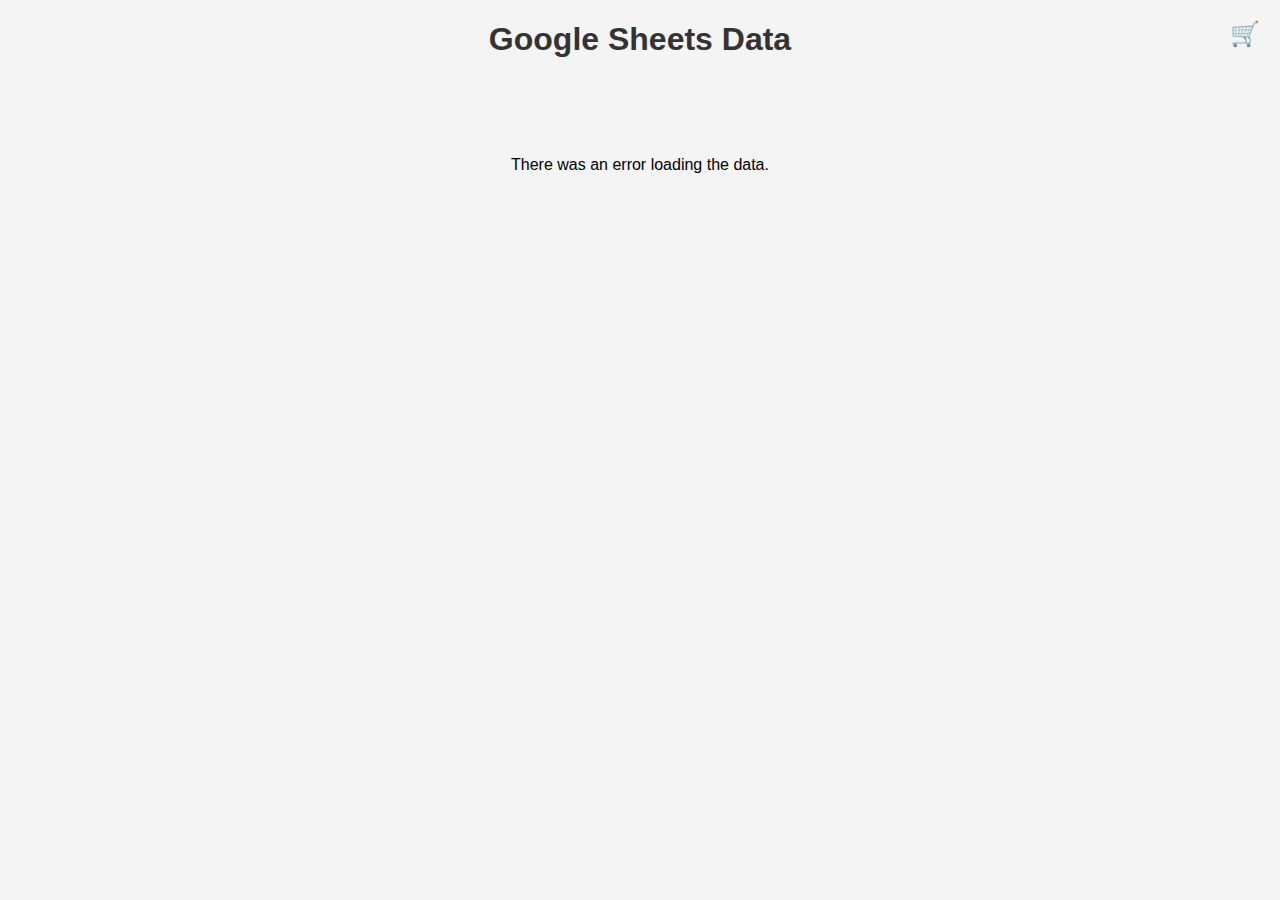
<file: beta.html>
<!DOCTYPE html>
<html lang="en">
<head>
    <meta charset="UTF-8">
    <meta name="viewport" content="width=device-width, initial-scale=1.0">
    <title>Google Sheets Data</title>
    <style>
        body {
            font-family: Arial, sans-serif;
            margin: 0;
            padding: 0;
            display: flex;
            flex-direction: column;
            align-items: center;
            background-color: #f4f4f4;
        }
        h1 {
            color: #333;
        }
        #filterContainer {
            margin: 20px;
        }
        #dataContainer {
            display: flex;
            flex-wrap: wrap;
            justify-content: center;
            max-width: 1200px;
            margin: 20px;
        }
        .item {
            border: 1px solid #ddd;
            background-color: #fff;
            margin: 10px;
            padding: 15px;
            border-radius: 5px;
            box-shadow: 0 2px 4px rgba(0, 0, 0, 0.1);
            text-align: center;
            flex: 0 1 calc(25% - 20px);
            box-sizing: border-box;
            transition: transform 0.3s;
        }
        .item img {
            max-width: 100%;
            height: auto;
            border-radius: 5px;
            cursor: pointer;
        }
        .item h2 {
            font-size: 1.2em;
            margin: 10px 0;
            color: #333;
        }
        .item p {
            font-size: 1em;
            margin: 10px 0;
            color: #555;
        }
        .item button {
            padding: 10px 15px;
            margin-top: 10px;
            background-color: #28a745;
            color: white;
            border: none;
            border-radius: 5px;
            cursor: pointer;
        }
        .item button:hover {
            background-color: #218838;
        }
        .item:hover {
            transform: scale(1.05);
        }
        #cart {
            position: fixed;
            top: 20px;
            right: 20px;
            cursor: pointer;
            font-size: 24px;
        }
        #cartContainer {
            display: none;
            position: fixed;
            top: 60px;
            right: 20px;
            width: 300px;
            max-height: 400px;
            overflow-y: auto;
            background-color: #fff;
            border: 1px solid #ddd;
            border-radius: 5px;
            box-shadow: 0 2px 4px rgba(0, 0, 0, 0.1);
            padding: 10px;
        }
        #cartContainer h2 {
            font-size: 1.5em;
            margin-bottom: 10px;
            color: #333;
        }
        #cartItems {
            list-style-type: none;
            padding: 0;
        }
        #cartItems li {
            display: flex;
            justify-content: space-between;
            padding: 5px 0;
            border-bottom: 1px solid #ddd;
        }
        #nextButton {
            display: block;
            margin: 10px auto;
            padding: 10px 15px;
            background-color: #007bff;
            color: white;
            border: none;
            border-radius: 5px;
            cursor: pointer;
        }
        #nextButton:hover {
            background-color: #0056b3;
        }
        #productDetails {
            display: none;
            flex-direction: column;
            align-items: center;
            background-color: #fff;
            border: 1px solid #ddd;
            border-radius: 5px;
            box-shadow: 0 2px 4px rgba(0, 0, 0, 0.1);
            padding: 20px;
            max-width: 600px;
            margin: 20px;
        }
        #productDetails img {
            max-width: 100%;
            height: auto;
            border-radius: 5px;
        }
        #productDetails h2 {
            font-size: 1.5em;
            margin: 10px 0;
            color: #333;
        }
        #productDetails p {
            font-size: 1em;
            margin: 10px 0;
            color: #555;
        }
        #productDetails button {
            padding: 10px 15px;
            margin-top: 10px;
            background-color: #28a745;
            color: white;
            border: none;
            border-radius: 5px;
            cursor: pointer;
        }
        #productDetails button:hover {
            background-color: #218838;
        }
        /* Popup styling */
        #popup {
            display: none;
            position: fixed;
            top: 50%;
            left: 50%;
            transform: translate(-50%, -50%);
            background-color: white;
            padding: 20px;
            border-radius: 5px;
            box-shadow: 0 2px 4px rgba(0, 0, 0, 0.1);
            z-index: 1000;
        }
        #popup input {
            width: 100%;
            padding: 10px;
            margin: 10px 0;
            border: 1px solid #ddd;
            border-radius: 5px;
        }
        #popup button {
            padding: 10px 15px;
            background-color: #28a745;
            color: white;
            border: none;
            border-radius: 5px;
            cursor: pointer;
        }
        #popup button:hover {
            background-color: #218838;
        }
        #popupMessage {
            color: red;
            text-align: center;
        }
        #blurBackground {
            position: fixed;
            top: 0;
            left: 0;
            width: 100%;
            height: 100%;
            background-color: rgba(0, 0, 0, 0.5);
            z-index: 999;
            display: none;
        }
        /* Loading animation styling */
        #loading {
            display: none;
            position: fixed;
            top: 50%;
            left: 50%;
            transform: translate(-50%, -50%);
            z-index: 1000;
        }
        .loader {
            border: 8px solid #f3f3f3;
            border-radius: 50%;
            border-top: 8px solid #3498db;
            width: 60px;
            height: 60px;
            animation: spin 2s linear infinite;
        }
        @keyframes spin {
            0% { transform: rotate(0deg); }
            100% { transform: rotate(360deg); }
        }
    </style>
</head>
<body>
<div id="blurBackground"></div>
    <div id="popup">
        <h2>Login</h2>
        <input type="text" id="username" placeholder="Username">
        <input type="password" id="password" placeholder="Password">
        <button onclick="login()">Login</button>
        <a href="signup.html">SignUp</a>
        <p id="popupMessage"></p>
    </div>
    <div id="loading">
        <div class="loader"></div>
    </div>
    <h1>Google Sheets Data</h1>
    <div id="filterContainer">
        <!-- Buttons From Google Sheets -->
    </div>
    <div id="dataContainer"></div>
    <div id="cart" onclick="toggleCart()">🛒</div>
    <div id="cartContainer">
        <h2>Shopping Cart</h2>
        <ul id="cartItems"></ul>
        <button id="nextButton" onclick="goToCartPage()">Next</button>
    </div>
    <script>
        let cart = [];
        let itemToBeAdded = null;
        let allData = [];

        const fetchData = async () => {
            try {
                document.getElementById('loading').style.display = 'block'; // Show loading indicator
                const response = await fetch('https://script.google.com/macros/s/AKfycbwGrxgxijGJ0z_1Y9Vvsr6__7Wkk3KBtk08x90lLYWpaMt6tEqPeRNwX2pMe-8d_BjG/exec');
                allData = await response.json();
                displayData(allData);
                generateFilterButtons(allData);
            } catch (error) {
                console.error('Error fetching data:', error);
                const container = document.getElementById('dataContainer');
                container.innerHTML = '<p>There was an error loading the data.</p>';
            } finally {
                document.getElementById('loading').style.display = 'none'; // Hide loading indicator
            }
        };

        const displayData = (data) => {
            const container = document.getElementById('dataContainer');
            container.innerHTML = '';
            data.forEach(item => {
                const div = document.createElement('div');
                div.className = 'item';
                div.innerHTML = `
                    <h2>${item.name}</h2>
                    <img src="${item.imageUrl}" alt="${item.name}" onclick='viewProduct("${item.name}")'>
                    <p>Price: ₹${item.price}</p>
                    <button onclick='checkLoginStatus("${item.name}", ${item.price})'>Add to Cart</button>
                `;
                container.appendChild(div);
            });
        };

        const generateFilterButtons = (data) => {
            const filterContainer = document.getElementById('filterContainer');
            const types = [...new Set(data.map(item => item.type))];
            types.forEach(type => {
                const button = document.createElement('button');
                button.textContent = type;
                button.onclick = () => filterData(type);
                filterContainer.appendChild(button);
            });
        };

        const filterData = (type) => {
            const filteredData = type ? allData.filter(item => item.type === type) : allData;
            displayData(filteredData);
        };

        const viewProduct = (name) => {
            const product = allData.find(item => item.name === name);
            if (product) {
                localStorage.setItem('currentProduct', JSON.stringify(product));
                window.location.href = 'product.html';
            }
        };

        const checkLoginStatus = (name, price) => {
            if (localStorage.getItem('loggedIn') !== 'true' || !localStorage.getItem('sdsUsername')) {
                itemToBeAdded = { name, price };
                showPopup();
            } else {
                addToCart(name, price);
            }
        };

        const addToCart = (name, price) => {
            const existingItem = cart.find(item => item.name === name);
            if (existingItem) {
                existingItem.quantity += 1;
            } else {
                cart.push({ name, price, quantity: 1 });
            }
            saveCart();
            updateCart();
        };

        const updateCart = () => {
            const cartItems = document.getElementById('cartItems');
            cartItems.innerHTML = '';
            cart.forEach((item, index) => {
                const li = document.createElement('li');
                li.innerHTML = `${item.name} - ₹${item.price} x ${item.quantity} <button onclick="removeFromCart(${index})">Remove</button>`;
                cartItems.appendChild(li);
            });
        };

        const removeFromCart = (index) => {
            cart.splice(index, 1);
            saveCart();
            updateCart();
        };

        const saveCart = () => {
            localStorage.setItem('cart', JSON.stringify(cart));
        };

        const loadCart = () => {
            const savedCart = localStorage.getItem('cart');
            if (savedCart) {
                cart = JSON.parse(savedCart);
            }
        };

        const toggleCart = () => {
            const cartContainer = document.getElementById('cartContainer');
            cartContainer.style.display = cartContainer.style.display === 'none' ? 'block' : 'none';
        };

        const goToCartPage = () => {
            window.location.href = 'checkout.html';
        };

        const showPopup = () => {
            document.getElementById('popup').style.display = 'block';
            document.getElementById('blurBackground').style.display = 'block';
        };

        const hidePopup = () => {
            document.getElementById('popup').style.display = 'none';
            document.getElementById('blurBackground').style.display = 'none';
        };

        const login = async () => {
    const username = document.getElementById('username').value;
    const password = document.getElementById('password').value;
    const popupMessage = document.getElementById('popupMessage');

    try {
        const response = await fetch('https://script.google.com/macros/s/AKfycbwGrxgxijGJ0z_1Y9Vvsr6__7Wkk3KBtk08x90lLYWpaMt6tEqPeRNwX2pMe-8d_BjG/exec', {
            method: 'POST',
            body: JSON.stringify({
                action: 'login',
                username,
                password
            })
        });
        const data = await response.json();

        if (data.success) {
            localStorage.setItem('loggedIn', 'true');
            localStorage.setItem('sdsUsername', username);
            hidePopup();
            if (itemToBeAdded) {
                addToCart(itemToBeAdded.name, itemToBeAdded.price);
                itemToBeAdded = null;
            }
        } else {
            popupMessage.textContent = data.message || 'Invalid username or password.';
        }
    } catch (error) {
        console.error('Error during login:', error);
        popupMessage.textContent = 'There was an error logging in.';
    }
};

        document.addEventListener('DOMContentLoaded', () => {
            loadCart();
            updateCart();
            fetchData();
        });
    </script>
</body>
</html>
</file>
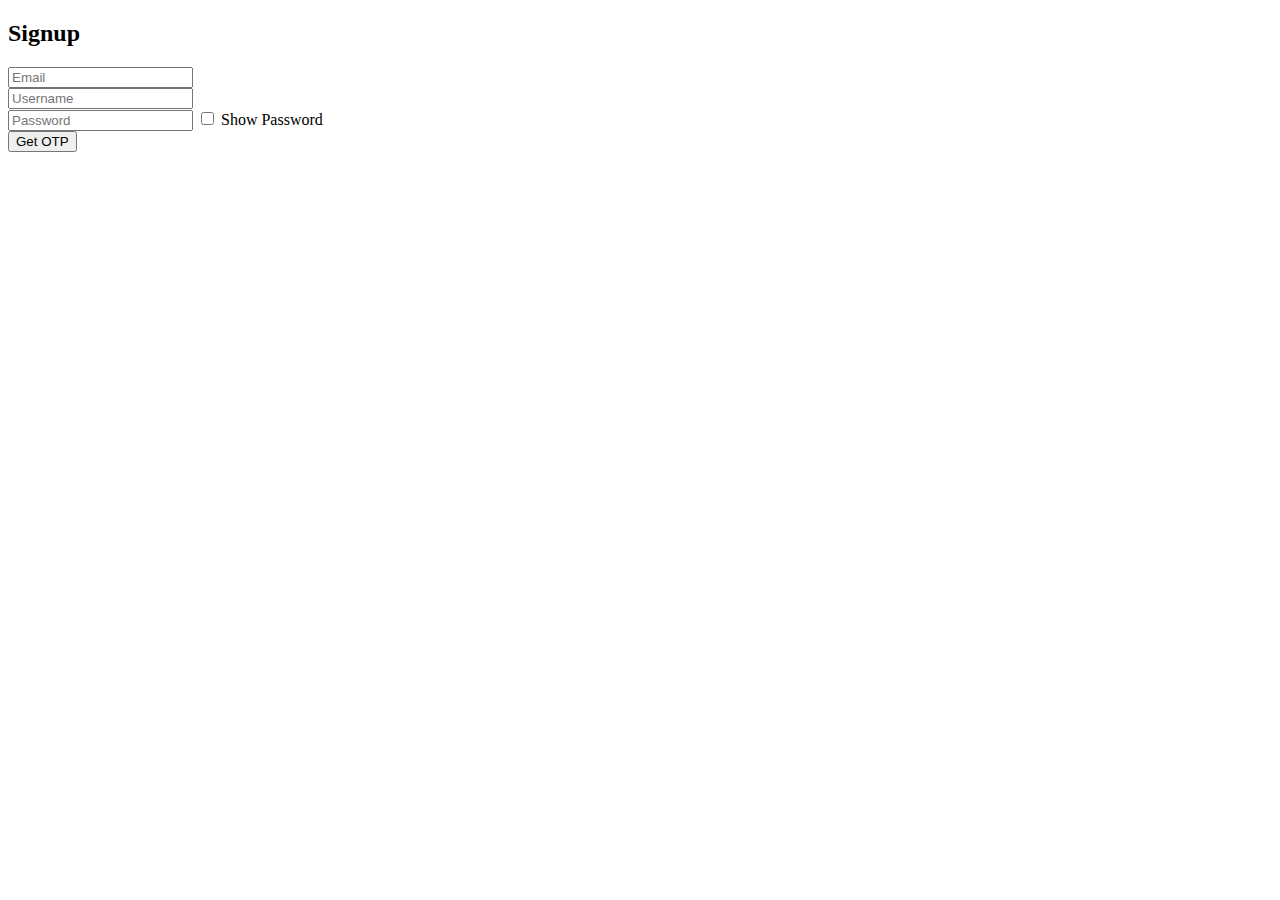
<file: signup.html>
<!DOCTYPE html>
<html lang="en">
<head>
<meta charset="UTF-8">
<meta name="viewport" content="width=device-width, initial-scale=1.0">
<title>Signup Page</title>
<script src="https://cdnjs.cloudflare.com/ajax/libs/jquery/3.6.0/jquery.min.js"></script>
<style>
    .message {
        color: red;
        margin: 10px 0;
    }
</style>
</head>
<body>

<div id="signupForm">
    <h2>Signup</h2>
    <form>
        <input type="email" id="email" placeholder="Email" required><br>
        <input type="text" id="username" placeholder="Username" required><br>
        <input type="password" id="password" placeholder="Password" required>
        <input type="checkbox" onclick="showPassword()"> Show Password<br>
        <button type="button" onclick="validateEmail()">Get OTP</button>
    </form>
    <div id="message" class="message"></div>
</div>

<div id="otpForm" style="display:none;">
    <h2>Enter OTP</h2>
    <form>
        <input type="text" id="otp" placeholder="Enter OTP" required><br>
        <button type="button" onclick="verifyOTP()">Next Page</button>
    </form>
    <div id="otpMessage" class="message"></div>
</div>

<div id="detailsForm" style="display:none;">
    <h2>Additional Details</h2>
    <form>
        <input type="text" id="name" placeholder="Name" required><br>
        <input type="text" id="mobile" placeholder="Mobile" required><br>
        <input type="text" id="pincode" placeholder="Pin code" required><br>
        <input type="text" id="state" placeholder="State" required readonly><br>
        <input type="text" id="city" placeholder="City" required readonly><br>
        <textarea id="address" placeholder="Address" required></textarea><br>
        <button type="button" onclick="submitDetails()">Submit</button>
    </form>
    <div id="detailsMessage" class="message"></div>
</div>

<script>
const pincodeMapping = {
    "827010": { state: "Jharkhand", city: "Bokaro" }
};

function displayMessage(elementId, message) {
    $("#" + elementId).text(message).show();
}

function clearMessage(elementId) {
    $("#" + elementId).hide();
}

function validateEmail() {
    var email = $("#email").val();
    if (!isValidEmail(email)) {
        displayMessage("message", "Please enter a valid email ending with @gmail.com or @yahoo.com");
        return;
    }
    var username = $("#username").val();
    var password = $("#password").val();

    // Store password in local storage temporarily
    localStorage.setItem('password', password);

    requestOTP();
}

function isValidEmail(email) {
    var emailPattern = /^[a-zA-Z0-9._-]+@(gmail|yahoo)\.com$/;
    return emailPattern.test(email);
}

function showPassword() {
    var passwordField = document.getElementById("password");
    passwordField.type = (passwordField.type === "password") ? "text" : "password";
}

function requestOTP() {
    var email = $("#email").val();
    var username = $("#username").val();

    fetch('https://script.google.com/macros/s/AKfycbzsp7l6Uofj41vwEp1W42AhzQF0kF3oXbnbhd5Y1KIunDgs1KgaLK3pTGgEXO_4ySTk/exec?requestOTP=true&email='+email+'&username='+username)
        .then(response => response.text())
        .then(data => {
            if (data === 'Email already exists' || data === 'Username already exists') {
                displayMessage("message", data);
            } else {
                sendOTP(email);
            }
        })
        .catch(error => console.error('Error:', error));
}

function sendOTP(email) {
    fetch('https://script.google.com/macros/s/AKfycbzsp7l6Uofj41vwEp1W42AhzQF0kF3oXbnbhd5Y1KIunDgs1KgaLK3pTGgEXO_4ySTk/exec?requestOTP=true&email='+email)
        .then(response => response.text())
        .then(data => {
            if (data === 'OTP sent to Google Sheets') {
                $("#otpForm").show();
                clearMessage("message");
            } else {
                displayMessage("message", data);
            }
        })
        .catch(error => console.error('Error:', error));
}

function verifyOTP() {
    var otpEntered = $("#otp").val();
    var email = $("#email").val();

    fetch('https://script.google.com/macros/s/AKfycbzsp7l6Uofj41vwEp1W42AhzQF0kF3oXbnbhd5Y1KIunDgs1KgaLK3pTGgEXO_4ySTk/exec?verifyOTP=true&email='+email+'&otp='+otpEntered)
        .then(response => response.text())
        .then(data => {
            if (data === 'OTP verified') {
                localStorage.setItem('email', email);
                localStorage.setItem('username', $("#username").val());
                $("#otpForm").hide();
                $("#detailsForm").show();
            } else {
                displayMessage("otpMessage", data);
            }
        })
        .catch(error => console.error('Error:', error));
}

function submitDetails() {
    var email = localStorage.getItem('email');
    var username = localStorage.getItem('username');
    var password = localStorage.getItem('password');
    var name = $("#name").val();
    var mobile = $("#mobile").val();
    var pincode = $("#pincode").val();
    var state = $("#state").val();
    var city = $("#city").val();
    var address = $("#address").val();

    if (!name || !mobile || !pincode || !state || !city || !address) {
        displayMessage("detailsMessage", "All fields are required");
        return;
    }

    fetch(`https://script.google.com/macros/s/AKfycbzsp7l6Uofj41vwEp1W42AhzQF0kF3oXbnbhd5Y1KIunDgs1KgaLK3pTGgEXO_4ySTk/exec?email=${email}&username=${username}&password=${password}&name=${name}&mobile=${mobile}&pincode=${pincode}&state=${state}&city=${city}&address=${address}`)
        .then(response => response.text())
        .then(data => {
            if (data === 'Signup successfully') {
                displayMessage("detailsMessage", "Signup successfully");
                setTimeout(() => location.reload(), 4000);
            } else {
                displayMessage("detailsMessage", data);
            }
        })
        .catch(error => console.error('Error:', error));
}

$("#pincode").on("input", function() {
    var pincode = $(this).val();
    if (pincodeMapping[pincode]) {
        $("#state").val(pincodeMapping[pincode].state);
        $("#city").val(pincodeMapping[pincode].city);
    } else {
        $("#state").val("");
        $("#city").val("");
        if (pincode.length === 6) {
            alert("Pincode not found");
        }
    }
});
</script>

</body>
</html>
</file>
